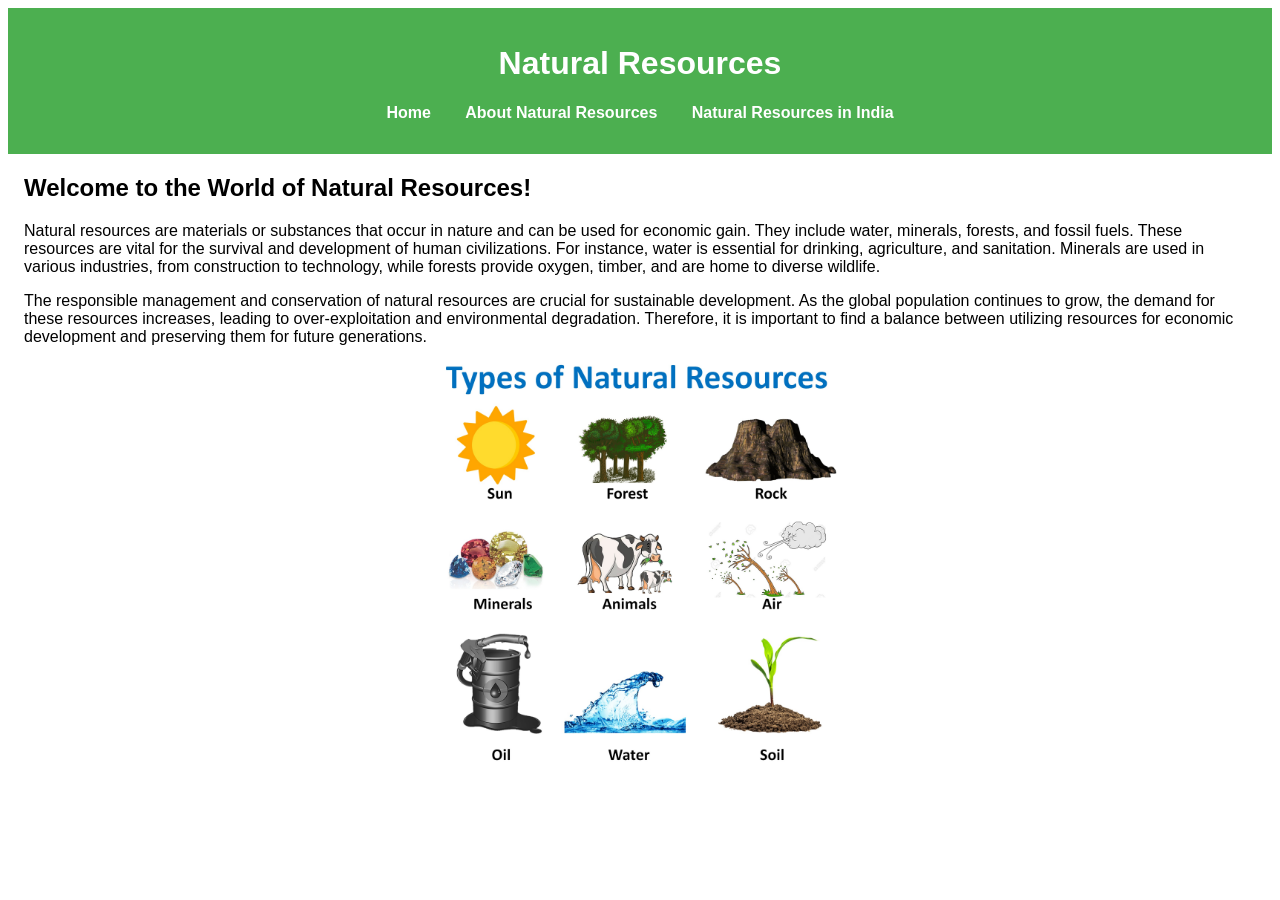
<file: inde.html>
<!DOCTYPE html>
<html lang="en">
<head>
    <meta charset="UTF-8">
    <meta name="viewport" content="width=device-width, initial-scale=1.0">
    <title>Natural Resources</title>
    <style>
        body { font-family: Arial, sans-serif; }
        header { background-color: #4CAF50; color: white; text-align: center; padding: 1em; }
        nav { margin: 1em 0; text-align: center; }
        nav a { margin: 0 15px; text-decoration: none; color: white; font-weight: bold; }
        nav a:hover { text-decoration: underline; }
        .content { margin: 1em; }
        img { width: 100%; max-width: 400px; display: block; margin: 0 auto; }
    </style>
</head>
<body>
    <header>
        <h1>Natural Resources</h1>
        <nav>
            <a href="home.html">Home</a>
    
            
            <a href="about-natural-resources.html">About Natural Resources</a>

            <a href="natural-resources-india.html">Natural Resources in India</a>
        </nav>
        
    </header>
    <div class="content">
        <h2>Welcome to the World of Natural Resources!</h2>
        <p>Natural resources are materials or substances that occur in nature and can be used for economic gain. They include water, minerals, forests, and fossil fuels. These resources are vital for the survival and development of human civilizations. For instance, water is essential for drinking, agriculture, and sanitation. Minerals are used in various industries, from construction to technology, while forests provide oxygen, timber, and are home to diverse wildlife.</p>
        <p>The responsible management and conservation of natural resources are crucial for sustainable development. As the global population continues to grow, the demand for these resources increases, leading to over-exploitation and environmental degradation. Therefore, it is important to find a balance between utilizing resources for economic development and preserving them for future generations.</p>
        
        <img src="/types-of-natural-resources---teachoo.jpg" alt="Natural Resources Image">
    </div>
</body>
</html>
</file>
